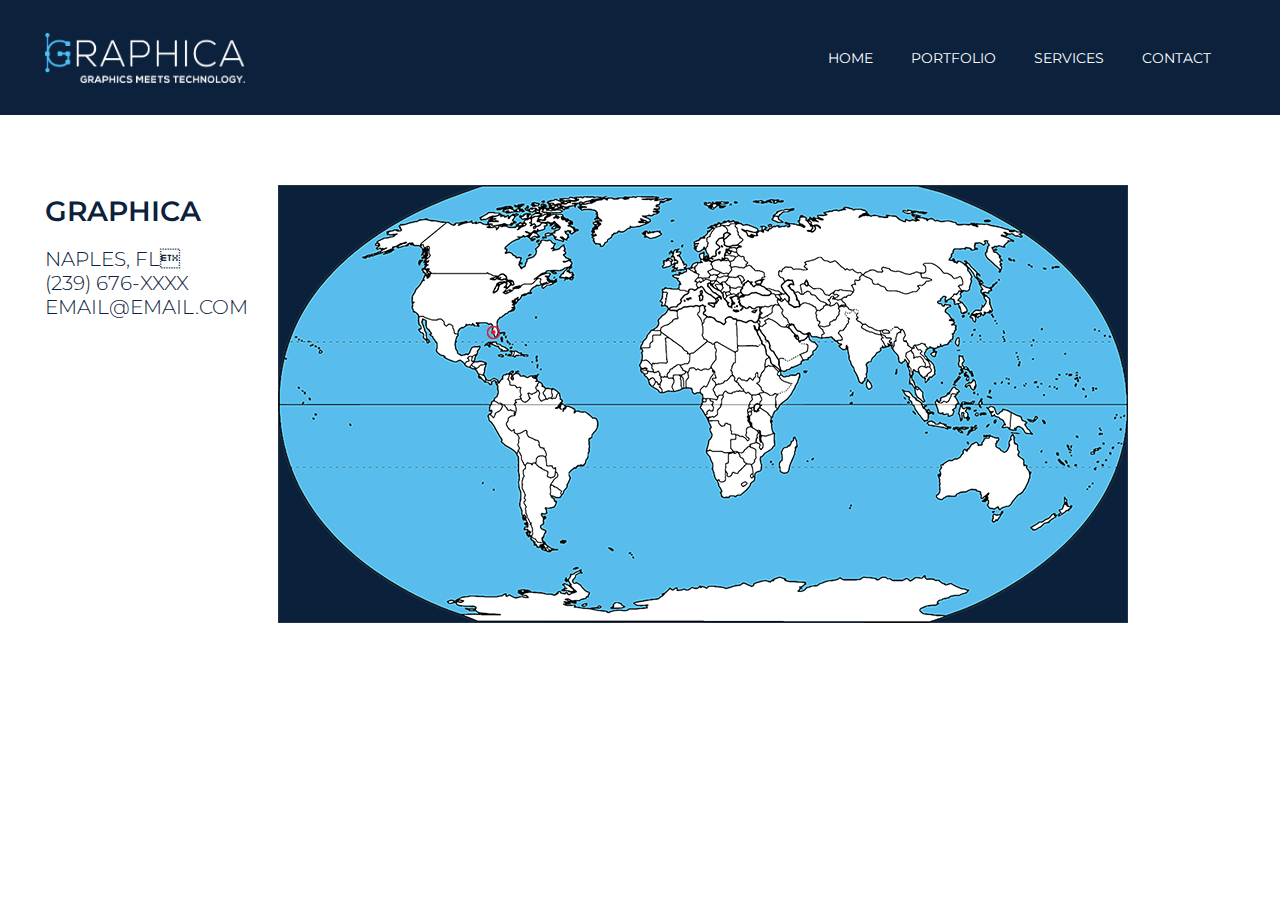
<file: contact/index.html>
<!DOCTYPE html>
<html lang="en">
<head>
	<meta charset="UTF-8">
	<meta name="viewport" content="width=device-width, initial-scale=1.0">
	<title>GRAPHICA website</title>
	<link rel="stylesheet" href="/css/Global1.css">
	<link rel="stylesheet" href="/css/Header.css">
	<link rel="stylesheet" href="/css/normalize_contact.css">

	<link href="https://fonts.googleapis.com/css2?family=Lato:wght@300;400;700&family=Montserrat:wght@300;400;600;700&display=swap" rel="stylesheet">
</head>


<body>
	<header class="site-header">
		<img src="/images/Graphica_logo.png" width="200" height="50" alt="Graphica_logo">
		<div class="nav-bar">
			<nav class="site-nav">
			<ul class="site-nav-menu">
				<li><a href="/index.html">HOME</a></li>
				<li><a href="/portfolio">PORTFOLIO</a></li>
				<li><a href="/services">SERVICES</a></li>
				<li><a href="/contact">CONTACT</a></li>
			</ul>
			<div class="site-nav-icon">☰</div>
		</nav>
		</div>
	</header>

	<main class="main-content">
		<div class="text">
			<h1> GRAPHICA </h1>
			<h2>NAPLES, FL<br>(239) 676-xxxx<br>
				email@email.com </h2>
		</div>
			
		<div class="container2">
			<img src="/images/map_FL.png" alt="map">
		</div>

	</main>
</file>
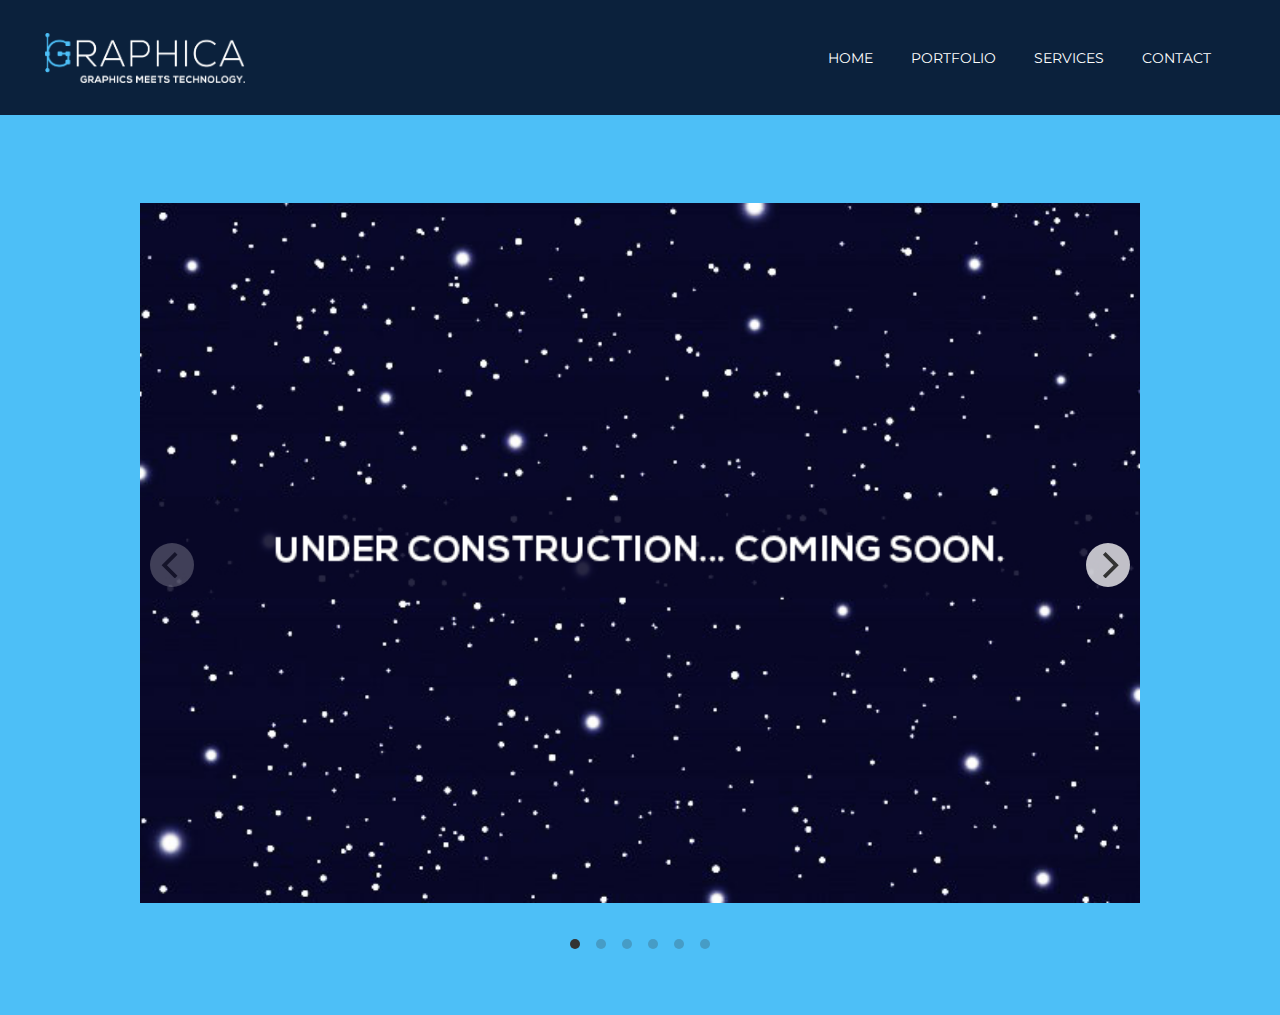
<file: portfolio/index.html>
<!DOCTYPE html>
<html lang="en">
<head>
	<meta charset="UTF-8">
	<meta name="viewport" content="width=device-width, initial-scale=1.0">
	<title>GRAPHICA website</title>
	<link rel="stylesheet" href="/css/Global1.css">
	<link rel="stylesheet" href="/css/Header.css">
	<link rel="stylesheet" href="/css/normalize_portfolio.css">


	<link href="https://fonts.googleapis.com/css2?family=Lato:wght@300;400;700&family=Montserrat:wght@300;400;600;700&display=swap" rel="stylesheet">
</head>


<body>
	<header class="site-header">
		<img src="/images/Graphica_logo.png" width="200" height="50" alt="Graphica_logo">
		<div class="nav-bar">
			<nav class="site-nav">
			<ul class="site-nav-menu">
				<li><a href="/">HOME</a></li>
				<li><a href="/portfolio">PORTFOLIO</a></li>
				<li><a href="/services">SERVICES</a></li>
				<li><a href="/contact">CONTACT</a></li>
			</ul>
			<div class="site-nav-icon">☰</div>
		</nav>
		</div>
	</header>

	<main class="main-content">
		<div class="main-carousel" data-flickity='{ "cellAlign": "left", "contain": true }'>

		<div class="carousel-cell">
			<img src="/images/stars.png" alt="stars" >
		</div>

		<div class="carousel-cell">
			<img src="/images/folio1.png" alt="drinkers">
		</div>

		<div class="carousel-cell">
			<img src="/images/folio2.png" alt="books">
		</div>

		<div class="carousel-cell">
			<img src="/images/folio3.png" alt="books">
		</div>

		<div class="carousel-cell">
			<img src="/images/folio4.png" alt="magazines">
		</div>

		<div class="carousel-cell">
			<img src="/images/folio5.png" alt="books" class="option5">
		</div>
</div>
	</main>

	<script src="/js/script_portfolio.js"></script>
</body>
</html>
</file>
<file: css/Global1.css>
* {
    box-sizing: border-box;
}
  
body {
	margin:0;
	font-family: 'Lato', sans-serif;
	font-family: 'Montserrat', sans-serif;
}
</file>
<file: css/Header.css>
.site-header {
	top:0;
	left:0;
	display: flex;
	justify-content: space-between;
	align-items:center;
	width:100%;
	height: 115px;
	padding:45px;
	background-color:#0B213C;
	color: white;
}

ul {
	list-style-type: none;
}

.site-nav-icon {
    display: none;
}

.site-header a {
	margin:0 1em;
	color:white;
	text-decoration: none;
}

.site-nav-menu {
	display:inline-flex;
	color: white;
}

.site-nav-menu li {
	margin-right: 10px;
	list-style-type:none;
	cursor: pointer;
	font-size:0.875rem;
}

.site-nav-menu a:hover {
	color: #4DBFF7;
	cursor: pointer;
}

.Graphica_logo {
	margin-left: 45px;
	display: flex;
	height: 48px;
	padding: 15px;

}
</file>
